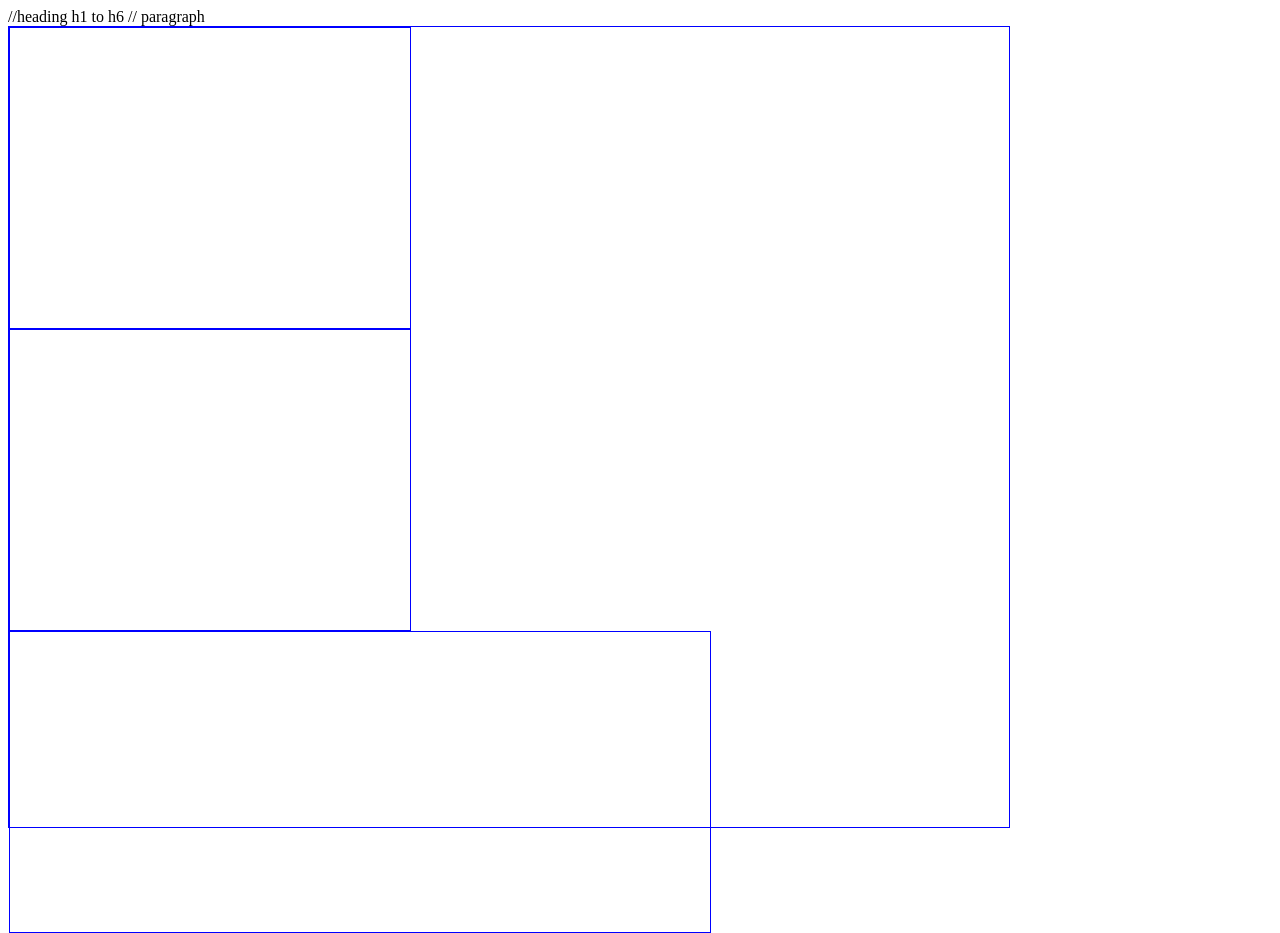
<file: index.html>
<!DOCTYPE html>
<html lang="en">
<head>
    <meta charset="UTF-8">
    <meta name="viewport" content="width=device-width, initial-scale=1.0">
    <title>Document</title>
    <link rel="stylesheet" href="css/style.css">
</head>
<body>
    //heading h1 to h6 
    // paragraph
    <!-- <p>Lorem ipsum dolor sit, amet consectetur adipisicing elit. Earum facere repellat ut. Exercitationem fugit corporis sunt nesciunt iusto asperiores distinctio.</p>

    <h3><b>this is a bold tag</b></h3>
    <h3><i>This is a italic tag</i></h3>
    <p>(a+b)<sup>2</sup> = a <sup>2</sup> +2ab + b <sup>2</sup></p> -->

    <!-- <h4>The Country List</h4>
    <ol>
        <li>Bangladesh</li>
        <li>UK</li>
        <li>USA</li>
        <li>UAE</li>
    </ol> -->


    <!-- <div class="box">
        <div class="box-1 circle"></div>
        <div class="box-2 circle"></div>
        <div class="box-3 circle"></div>
        <div class="box-4 circle"></div>
    </div> -->

    <!-- <div class="temp">
        <div class="header"></div>
        <div class="sidebar"></div>
        <div class="maincontent"></div>
        <div class="footer"></div>
    </div> -->

    <!-- using grid  -->

    <div class="space">
        <div class="spaceOne"></div>
        <div class="spaceTwo"></div>
        <div class="spaceThree"></div>
    </div>
</body>
</html>
</file>
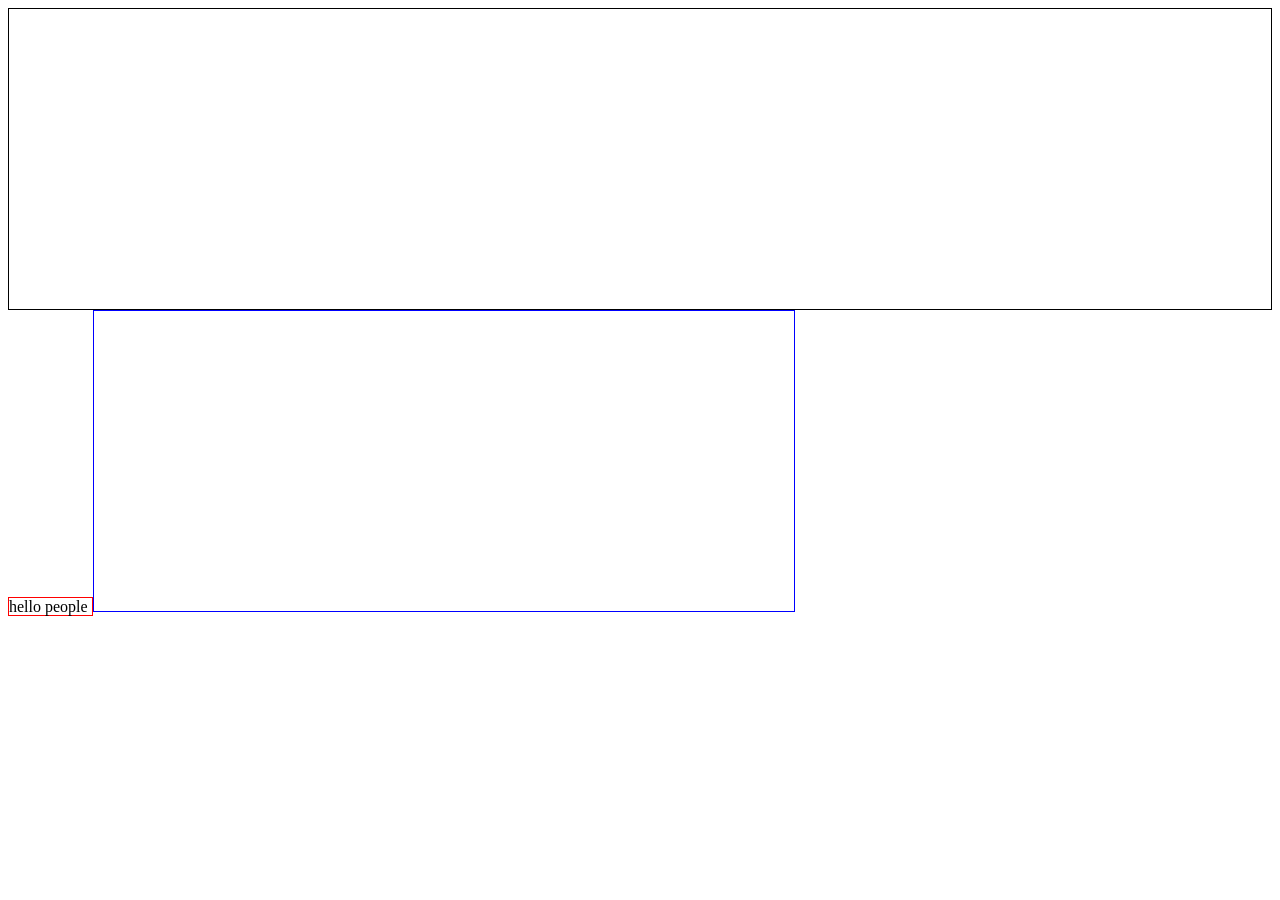
<file: core.html>
<!DOCTYPE html>
<html lang="en">
<head>
    <meta charset="UTF-8">
    <!-- <meta name="viewport" content="width=device-width, initial-scale=2.0"> -->
     <meta name="viewport" content="width=device-width, initial-scale=3.0">

    <title>Document</title>
    <style>
        .one{
            border: 1px solid black;
            height: 300px;
            /* width: 400px; */
            display: block;
        }
        .two{
            border: 1px solid red;
            height: 300px;
            display: inline;
            width: 500px;
        }
        .three{
            border: 1px solid blue;
            height: 300px;
            display: inline-block;
            width: 700px;
        }
    </style>
</head>
<body>
    
    <div class="one"></div>
    <div class="two">hello people </div>
    <div class="three"></div>
</body>
</html>
</file>
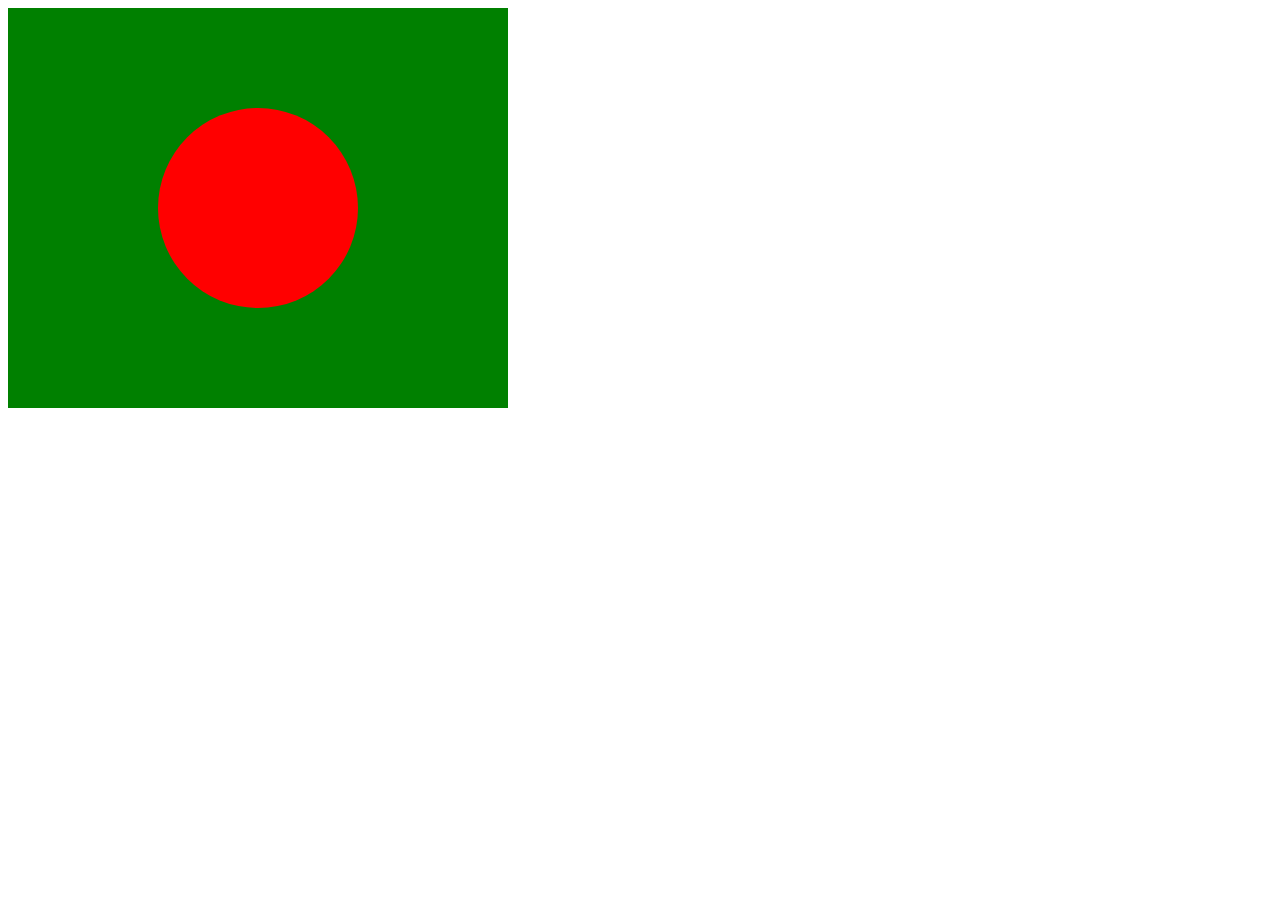
<file: flag.html>
<!DOCTYPE html>
<html lang="en">
<head>
    <meta charset="UTF-8">
    <meta name="viewport" content="width=device-width, initial-scale=1.0">
    <title>Document</title>
    <link rel="stylesheet" href="css/style.css">
</head>
<body>
    <div class="flag">
        <div class="circle"></div>
    </div>
</body>
</html>
</file>
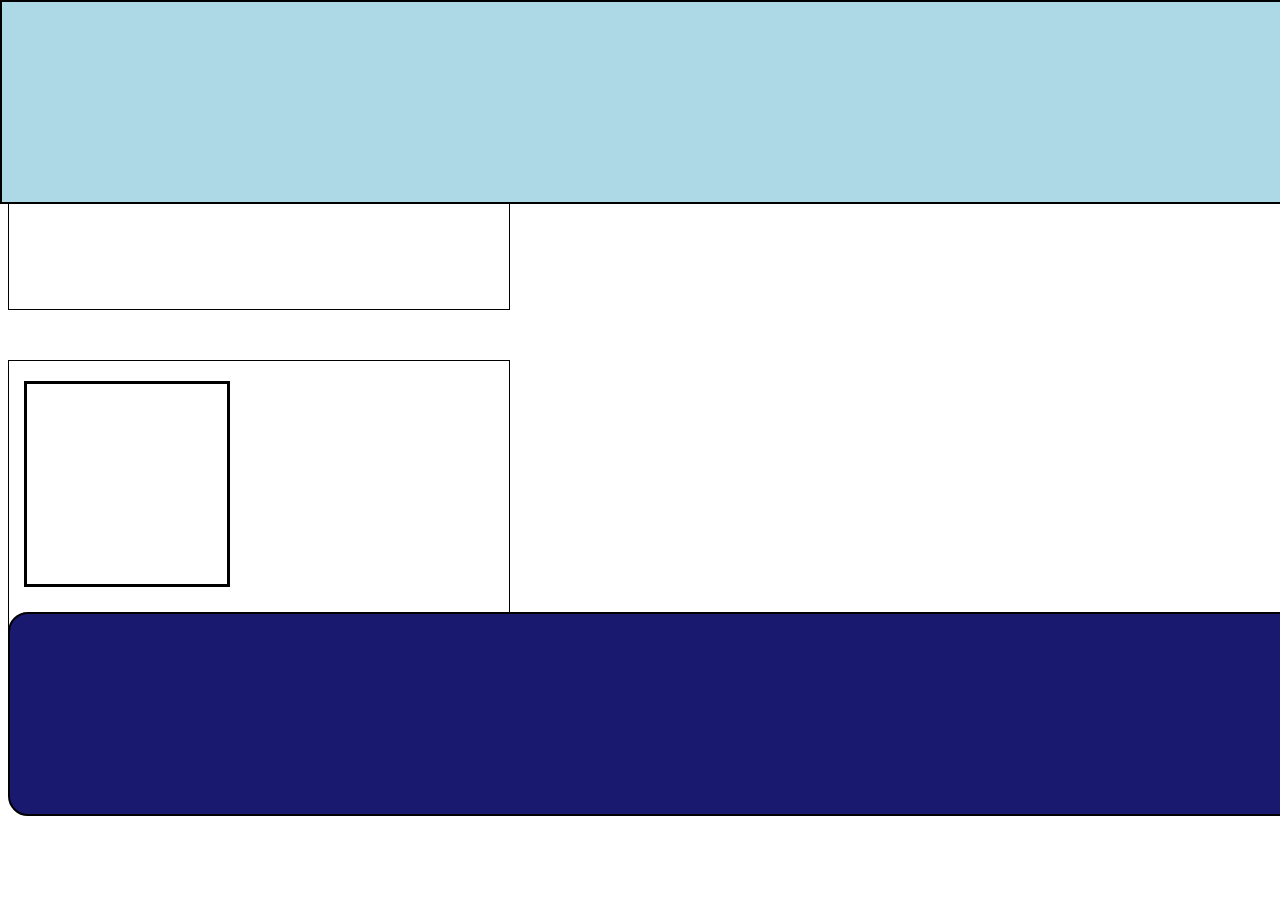
<file: position.html>
<!DOCTYPE html>
<html lang="en">
<head>
    <meta charset="UTF-8">
    <meta name="viewport" content="width=device-width, initial-scale=1.0">
    <title>Document</title>
    <link rel="stylesheet" href="css/style.css">
</head>
<body>
    <!-- 5 types of position 
     //1 static 
     //2 relative 
     //3 absolute 
     //4 fixed 
     //5 sticky 

     //static -->

     <div class="square">
        
     </div>
     <div class="square2">
        <div class="square3"></div>
     </div>
     
     <div class="square4"></div>
     <div class="square5"></div>
</body>
</html>
</file>
<file: css/style.css>
.box{
    height: 500px;
    width: 800px;
    border: 2px solid black;
    display: grid;
    grid-template-columns: 1fr 1fr 1fr 1fr;
    gap: 5px;
}
/* .circle{
    height: 200px;
    width: 200px;
    border: 1px solid black;
} */
.temp{
    border: 1px solid black;
    height: 800px;
    width: 1000px;
    display: grid;

}
.header{
    width: 500px;
    height: 300px;
    border: 1px;
}
.sidebar{
width: 200px;
    height: 300px;
    border: 1px;
}
.maincontent{width: 300px;
    height: 300px;
    border: 1px;}
.footer{
    width: 500px;
    height: 300px;
    border: 1px;
}

.square{
    height: 300px;
    width: 500px;
    border: 1px solid black;
    position: static;
    /* margin-bottom: 10px; */

}

.square2{
    height: 300px;
    width: 500px;
    border: 1px solid black;
    position: relative;
      top: 50px;
}
.square3{
    height: 200px;
    width: 200px;
    border: 3px solid black;
    position: absolute;
    top: 20px;
    left: 15px;
      
}
.square4{
    height: 200px;
    width: 1400px;
    border: 2px solid black;
    background: lightblue;
    position: fixed;  
    top: 0;
    left:0

}
.square5{
    height: 200px;
    width: 1400px;
    border: 2px solid black;
    background: midnightblue;
    border-radius: 20px;
    position: sticky;
    top: 20px;
    right: 0;

}
.parent{
    display: flex;
    height: 500px;
    width: 900px;
    border: 1px solid black;
}
.child{
    height: 300px;
    width: 300px;
    border: 1px solid black;
}

.space{
    height: 800px;
    width: 1000px;
    border: 1px solid blue;
    display: grid;
    
    
}
.spaceOne{
    height: 300px;
    width: 400px;
    border: 1px solid blue;
    
}
.spaceTwo{
    height: 300px;
    width: 400px;
    border: 1px solid blue;
    
}
.spaceThree{
    height: 300px;
    width: 700px;
    border: 1px solid blue;
    
}

.flag{
   height: 400px;
   width: 500px;
   background: green;
   position: relative;
}
.circle{
    height: 200px;
    width: 200px;
    background: red;
    border-radius: 50%;
    position: absolute;
    top: 50%;
    left: 50%;
    transform: translate(-50%,-50%);
}
</file>
